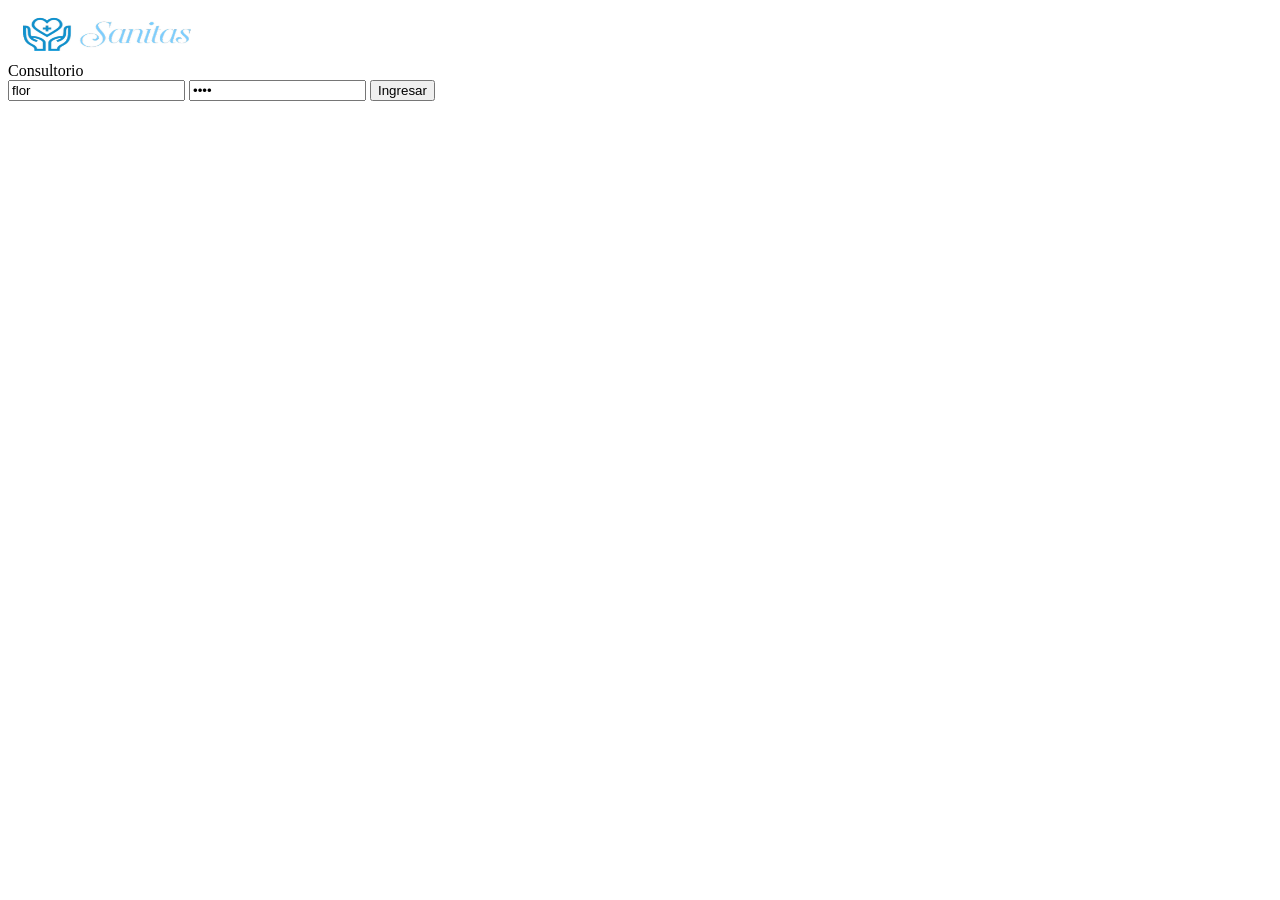
<file: web/index.html>
<!doctype html>
<html>
         <head>
    	<meta charset="utf-8">
      	<title>Consultorio Médico Sanitas</title>
                  <link href='https://fonts.googleapis.com/css?family=Slabo+27px|Arimo:400,400italic,700,700italic' rel='stylesheet' type='text/css'>
         </head>
         <body>
                  <header class="main-header">
                           <div class="container">
                                    <img src="Src/sanitas1.png" class="logo" width="200" height="50" alt="50">
                                    <nav class="menu">
                                           <!--  <a href="#">Contacto</a> -->
                                    </nav>
                           </div>
                  </header>
                  <section class="intro">
                    <!-- CONTENIDO -->
                    <div id="contenedor">
                        <div id="central">
                            <div id="login">
                                <div class="titulo">
                                    Consultorio

                                </div>
                                <form action="LogueoUsuario" method="post">
                                    <input type="text" name="usser" placeholder="Usuario" value="flor" required>

                                    <input type="password" placeholder="Contraseña" name="pass" value="1234" required>

                                    <input type="submit" value="Ingresar"> 
                                </form>
                               <!--
                                <div class="pie-form">

                                    <a href="#">¿Perdiste tu contraseña?</a>
                                    <a href="#">¿No tienes Cuenta? Registrate</a>
                                </div>
                               -->
                            </div>

                        </div>
                    </div>
                  </section>
  </body>
</html>
</file>
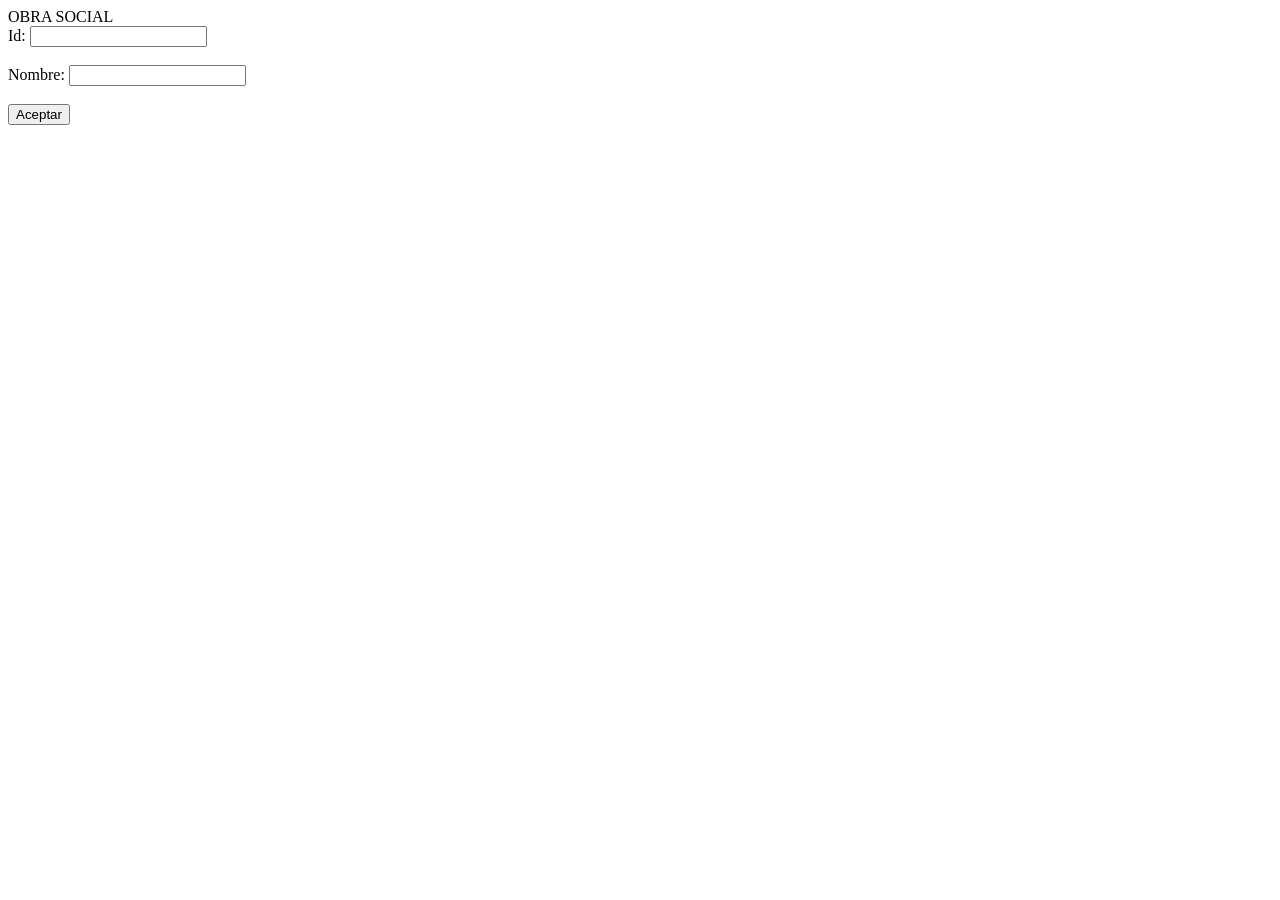
<file: web/ObraSocial.html>
<!DOCTYPE html>
<!--
Click nbfs://nbhost/SystemFileSystem/Templates/Licenses/license-default.txt to change this license
Click nbfs://nbhost/SystemFileSystem/Templates/JSP_Servlet/Html.html to edit this template
-->
<html>
    <head>
        <title>Obra Social</title>
        <meta charset="UTF-8">
        <meta name="viewport" content="width=device-width, initial-scale=1.0">
    </head>
    <body>
        <div>OBRA SOCIAL</div>
         <form action="SobraSocial" method="post">
            Id: <input type="number" name="id" id="inputNombre"> 
            <br><br> 
            Nombre: <input type="text" name="obraSocial" id="inputNombre"> 
            <br><br> 
            <input type="submit" value="Aceptar" > 
           </form>  
    </body>
</html>
</file>
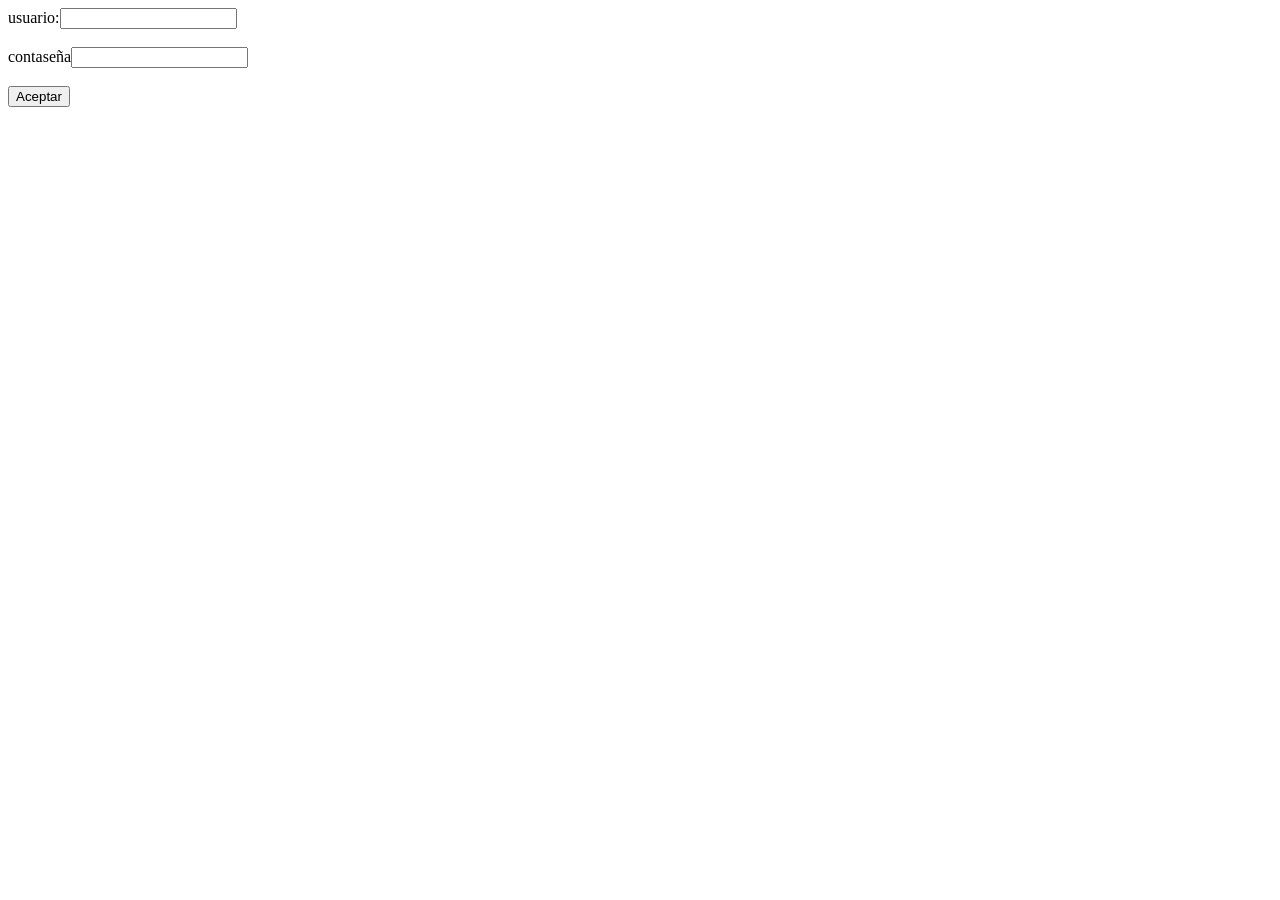
<file: web/RegistroUsuario.html>
<!DOCTYPE html>
<!--
Click nbfs://nbhost/SystemFileSystem/Templates/Licenses/license-default.txt to change this license
Click nbfs://nbhost/SystemFileSystem/Templates/JSP_Servlet/Html.html to edit this template
-->
<html>
    <head>
        <title></title>
        <meta charset="UTF-8">
        <meta name="viewport" content="width=device-width, initial-scale=1.0">
    </head>
    <body>
        <form action="LogueoUsuario" method="get">
            
            <!-- se pide usuario y contraseña primer pantalla -->
            
            usuario:<input type="text" name="usuario"> 
            <br><br> 
            contaseña<input type="text" name="contaseña">
            <br><br>
            
            <input type="submit" value="Aceptar"> <!-- entra al contex.xml -->
            
        </form>
        <div></div>
    </body>
</html>
</file>
